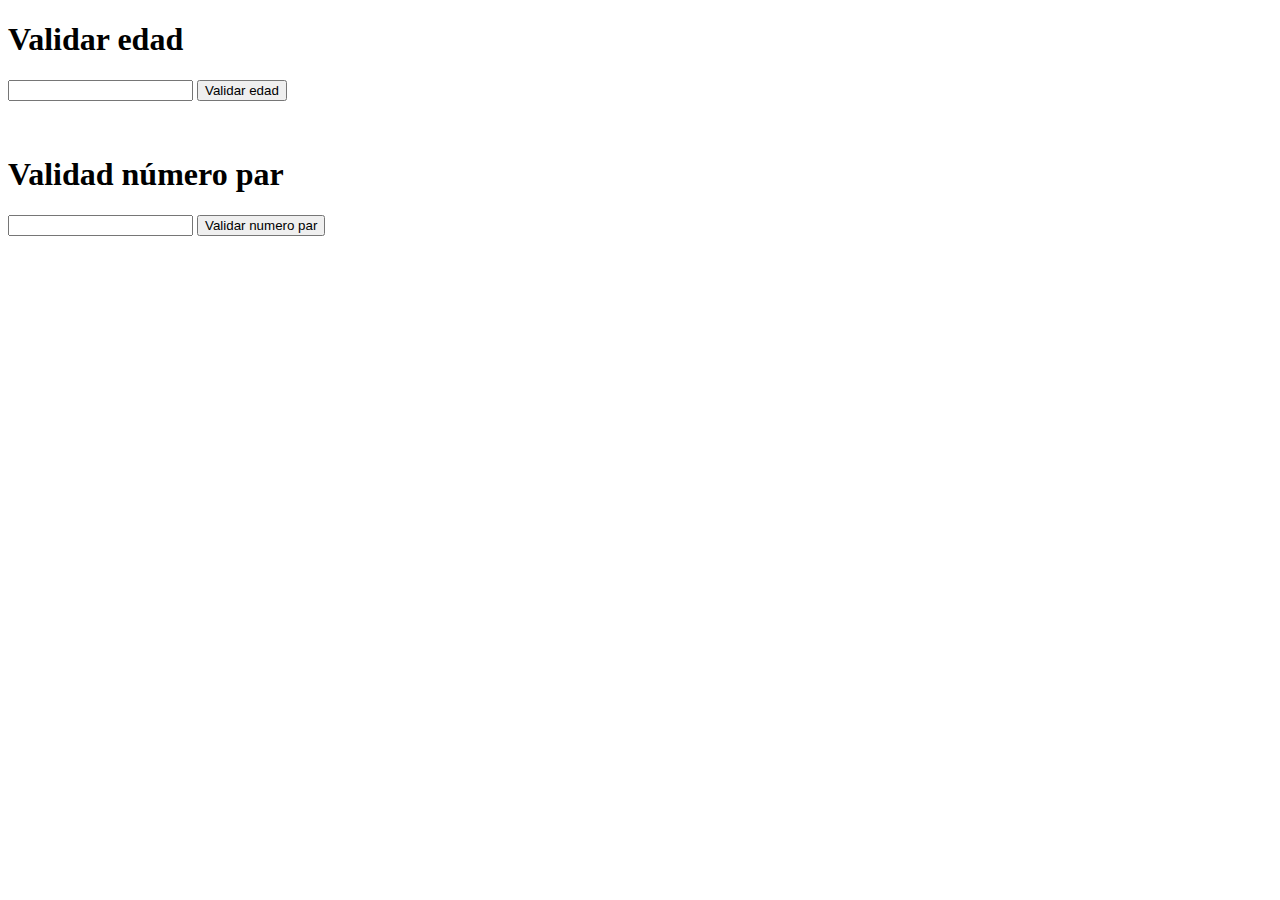
<file: index.html>
<!-- FUNCIONES DE VALIDAR -->
<!DOCTYPE html>
<html lang="en">
<head>
    <meta charset="UTF-8">
    <meta name="viewport" content="width=device-width, initial-scale=1.0">
    <title>Document</title>
</head>
<body>
     <h1>Validar edad</h1>
     <input type="number"  id="edadInput"> 
     <button onclick="validarEdad()">Validar edad</button> 
     <p id="resultadoEdad"></p> 
     <br>

     <h1>Validad número par</h1>
    <div>
        <input type="number" id="numeroPar">
        <button onclick="ValidarNumeroPar()">Validar numero par</button>
        <p id="resultadoPar"></p>
    </div>
<script src="codigo.js"></script>
</body>
</html>
</file>
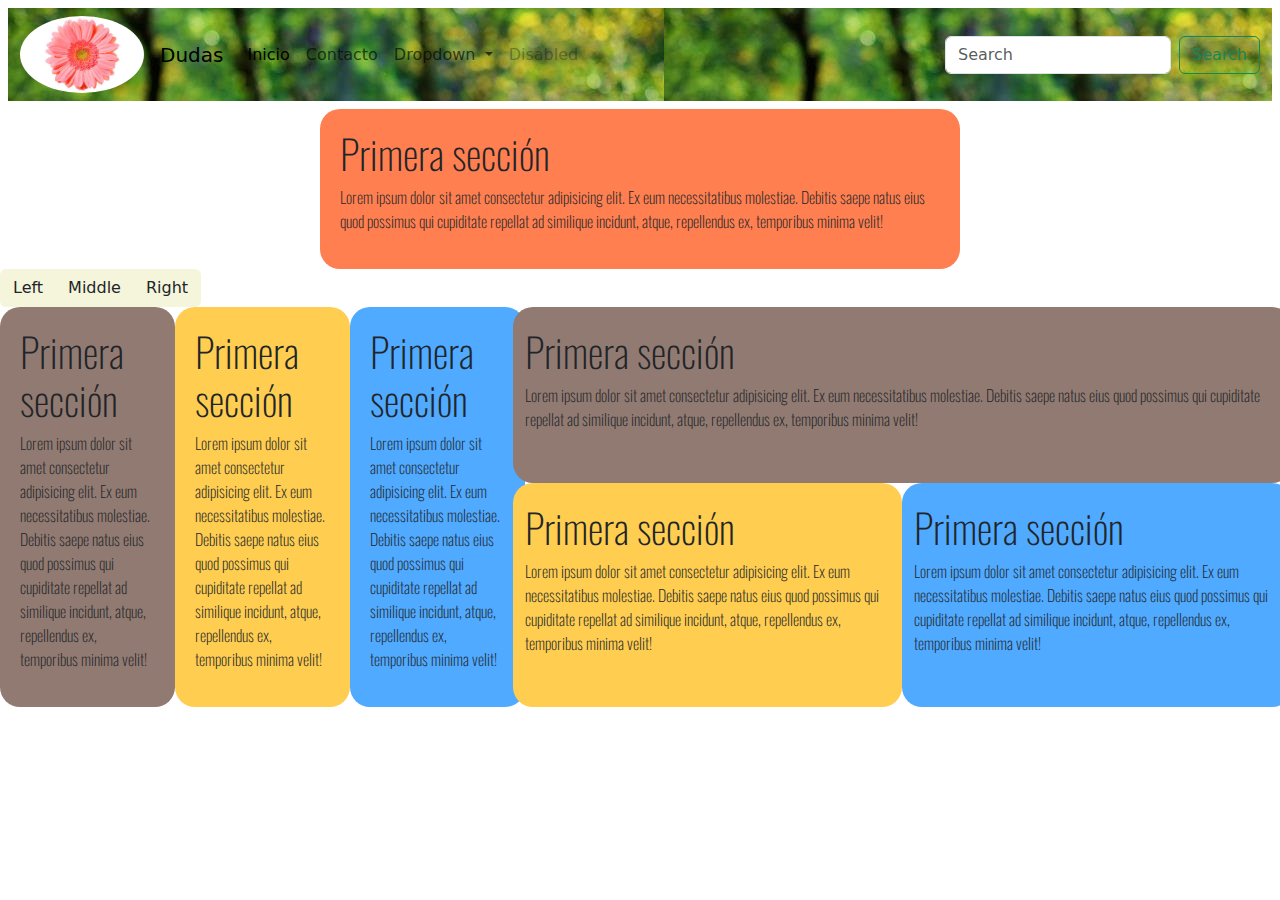
<file: index4junio.html>
<!-- REPASO DE ejemplo de js 
html y ccs
poner imagen en circulo
poner texto en columnas
css grid
redirigir a otra pagina
bootstrap con css
important en css
css grid en bootstrap
fuentes-->
<!DOCTYPE html>
<html lang="en">

<head>
    <meta charset="UTF-8">
    <meta name="viewport" content="width=device-width, initial-scale=1.0">
    <title>REPASO</title>
    <!-- css -->
    <link rel="stylesheet" href="style4dejunio.css">
    <!-- bootstrap estilos-->
    <link href="https://cdn.jsdelivr.net/npm/bootstrap@5.3.3/dist/css/bootstrap.min.css" rel="stylesheet"
        integrity="sha384-QWTKZyjpPEjISv5WaRU9OFeRpok6YctnYmDr5pNlyT2bRjXh0JMhjY6hW+ALEwIH" crossorigin="anonymous">
</head>

<body>
    <!-- codigo de barra de nav de bootstrap -->
    <!-- As a link -->
    <nav class="navbar navbar-expand-lg">
        <div class="container-fluid">
            <img src="./imagenes/descarga.jpeg" class="logo">
            <a class="navbar-brand" href="https://github.com/dashboard">Dudas</a>
            <button class="navbar-toggler" type="button" data-bs-toggle="collapse"
                data-bs-target="#navbarSupportedContent" aria-controls="navbarSupportedContent" aria-expanded="false"
                aria-label="Toggle navigation">
                <span class="navbar-toggler-icon"></span>
            </button>
            <div class="collapse navbar-collapse" id="navbarSupportedContent">
                <ul class="navbar-nav me-auto mb-2 mb-lg-0">
                    <li class="nav-item">
                        <a class="nav-link active" aria-current="page" href="#">Inicio</a>
                    </li>
                    <li class="nav-item">
                        <a class="nav-link" href="#">Contacto</a>
                    </li>
                    <li class="nav-item dropdown">
                        <a class="nav-link dropdown-toggle" href="#" role="button" data-bs-toggle="dropdown"
                            aria-expanded="false">
                            Dropdown
                        </a>
                        <ul class="dropdown-menu">
                            <li><a class="dropdown-item" href="#">Action</a></li>
                            <li><a class="dropdown-item" href="#">Another action</a></li>
                            <li>
                                <hr class="dropdown-divider">
                            </li>
                            <li><a class="dropdown-item" href="#">Something else here</a></li>
                        </ul>
                    </li>
                    <li class="nav-item">
                        <a class="nav-link disabled" aria-disabled="true">Disabled</a>
                    </li>
                </ul>
                <form class="d-flex" role="search">
                    <input class="form-control me-2" type="search" placeholder="Search" aria-label="Search">
                    <button class="btn btn-outline-success" type="submit">Search</button>
                </form>
            </div>
        </div>
    </nav>

    <!-- primera seccion -->
    <div class="seccion1">
        <h1 class="Oswald">Primera sección</h1>
        <p class="Oswald">Lorem ipsum dolor sit amet consectetur adipisicing elit. Ex eum necessitatibus molestiae.
            Debitis saepe natus
            eius quod possimus qui cupiditate repellat ad similique incidunt, atque, repellendus ex, temporibus minima
            velit!</p>
    </div>
    <!-- BUTTON GROUP DE BOOTSTRAP -->
    <div class="btn-group" role="group" aria-label="Basic example">
        <button type="button" class="btn ">Left</button>
        <button type="button" class="btn ">Middle</button>
        <button type="button" class="btn ">Right</button>
    </div>


    <!-- SECCIONES EN COLUMNAS -->
    <div class="columnas">
        <div class="seccion2">
            <h1 class="Oswald">Primera sección</h1>
            <p class="Oswald">Lorem ipsum dolor sit amet consectetur adipisicing elit. Ex eum necessitatibus molestiae.
                Debitis saepe natus
                eius quod possimus qui cupiditate repellat ad similique incidunt, atque, repellendus ex, temporibus
                minima
                velit!</p>
        </div>
        <div class="seccion3">
            <h1 class="Oswald">Primera sección</h1>
            <p class="Oswald">Lorem ipsum dolor sit amet consectetur adipisicing elit. Ex eum necessitatibus molestiae.
                Debitis saepe natus
                eius quod possimus qui cupiditate repellat ad similique incidunt, atque, repellendus ex, temporibus
                minima
                velit!</p>
        </div>
        <div class="seccion4">
            <h1 class="Oswald">Primera sección</h1>
            <p class="Oswald">Lorem ipsum dolor sit amet consectetur adipisicing elit. Ex eum necessitatibus molestiae.
                Debitis saepe natus
                eius quod possimus qui cupiditate repellat ad similique incidunt, atque, repellendus ex, temporibus
                minima
                velit!</p>
        </div>
    
        <!-- EJEMPLO CON COL -->
      

        <div class="row">
            <div class="col-12 seccion2">
                <h1 class="Oswald">Primera sección</h1>
                <p class="Oswald">Lorem ipsum dolor sit amet consectetur adipisicing elit. Ex eum necessitatibus molestiae.
                    Debitis saepe natus
                    eius quod possimus qui cupiditate repellat ad similique incidunt, atque, repellendus ex, temporibus
                    minima
                    velit!</p>
            </div>
            <div class="col seccion3">
                <h1 class="Oswald">Primera sección</h1>
                <p class="Oswald">Lorem ipsum dolor sit amet consectetur adipisicing elit. Ex eum necessitatibus molestiae.
                    Debitis saepe natus
                    eius quod possimus qui cupiditate repellat ad similique incidunt, atque, repellendus ex, temporibus
                    minima
                    velit!</p>
            </div>
            <div class="col seccion4">
                <h1 class="Oswald">Primera sección</h1>
                <p class="Oswald">Lorem ipsum dolor sit amet consectetur adipisicing elit. Ex eum necessitatibus molestiae.
                    Debitis saepe natus
                    eius quod possimus qui cupiditate repellat ad similique incidunt, atque, repellendus ex, temporibus
                    minima
                    velit!</p>
            </div>
   


    <!-- bootstrap javascript-->
    <script src="https://cdn.jsdelivr.net/npm/bootstrap@5.3.3/dist/js/bootstrap.bundle.min.js"
        integrity="sha384-YvpcrYf0tY3lHB60NNkmXc5s9fDVZLESaAA55NDzOxhy9GkcIdslK1eN7N6jIeHz"
        crossorigin="anonymous"></script>
</body>

</html>
</file>
<file: style4dejunio.css>
@import url('https://fonts.googleapis.com/css2?family=Lato:ital,wght@0,100;0,300;0,400;0,700;0,900;1,100;1,300;1,400;1,700;1,900&family=Oswald :wght@200..700&display=intercambio');

.seccion1 {
    background-color: coral;
    border-radius: 20px;
    padding: 20px;
    margin: 0 auto;
    /* con margin auto se centra */
    width: 50%;
}
.seccion2 {
    background-color: rgb(145, 122, 113);
    border-radius: 20px;
    padding: 20px;
    margin: 0 auto;
    /* con margin auto se centra */
    width: 50%;
}
.seccion3 {
    background-color: rgb(255, 205, 80);
    border-radius: 20px;
    padding: 20px;
    margin: 0 auto;
    /* con margin auto se centra */
    width: 50%;
}
.seccion4 {
    background-color: rgb(80, 170, 255);
    border-radius: 20px;
    padding: 20px;
    margin: 0 auto;
    /* con margin auto se centra */
    width: 50%;
}
.columnas {
    display: flex;
    flex-direction:row;
}


.logo {
    width: 10%;
    border-radius: 100%;
    object-fit: cover;
    margin-right: 16px;
}

/* puedo usar pixeles o porcentajes */
.navbar {
    background-image: url("./imagenes/Cesped-Arpasa.jpeg");
    margin: 8px;

}

/* para cambiar color de los botones de bootstrap con !important se sobrepone a las propiedades */
.btn-group {
    background-color: beige !important;
   
}

.Oswald {
    font-family: "Oswald", sans-serif;
    font-weight: 200;
    font-style: normal;
}
</file>
